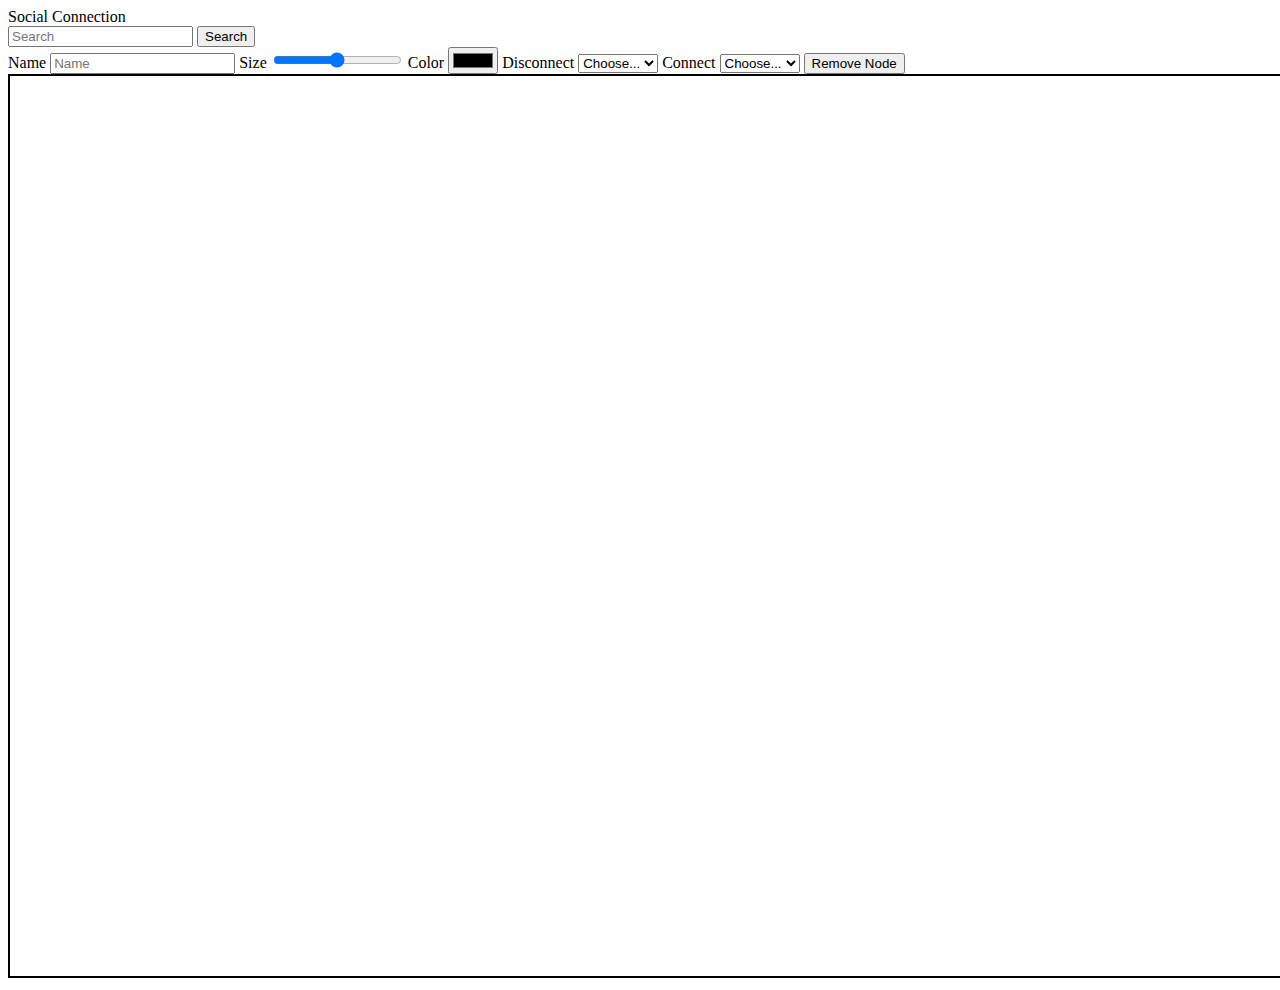
<file: frontendtest/index.html>
<!DOCTYPE html>
<html lang="en" data-bs-theme="dark">

<head>
    <meta charset="UTF-8">
    <meta name="viewport" content="width=device-width, initial-scale=1.0">
    <title>Social Connection</title>
    <!-- static -->
    <link rel="stylesheet" href="style.css">

    <link href="https://cdn.jsdelivr.net/npm/bootstrap@5.3.2/dist/css/bootstrap.min.css" rel="stylesheet"
        integrity="sha384-T3c6CoIi6uLrA9TneNEoa7RxnatzjcDSCmG1MXxSR1GAsXEV/Dwwykc2MPK8M2HN" crossorigin="anonymous">
</head>

<body>
    <header>
        <nav class="navbar bg-body-tertiary">
            <div class="container-fluid">
                <a class="navbar-brand">Social Connection</a>
                <form class="d-flex" role="search">
                    <input class="form-control me-2" type="search" placeholder="Search" name="search"
                        aria-label="Search">
                    <button class="btn btn-outline-success" type="submit">Search</button>
                </form>
            </div>
        </nav>
    </header>
    

    <main class="text-center">
        <section id="edit-nodes">
            
        </section>
        <canvas id="nodes"></canvas>
    </main>

    <script src="https://cdn.jsdelivr.net/npm/bootstrap@5.3.2/dist/js/bootstrap.bundle.min.js"
        integrity="sha384-C6RzsynM9kWDrMNeT87bh95OGNyZPhcTNXj1NW7RuBCsyN/o0jlpcV8Qyq46cDfL"
        crossorigin="anonymous"></script>
        <script src="script.js"></script>
</body>

</html>
</file>
<file: frontendtest/style.css>
#nodes{
    border: 2px solid black;
}
</file>
